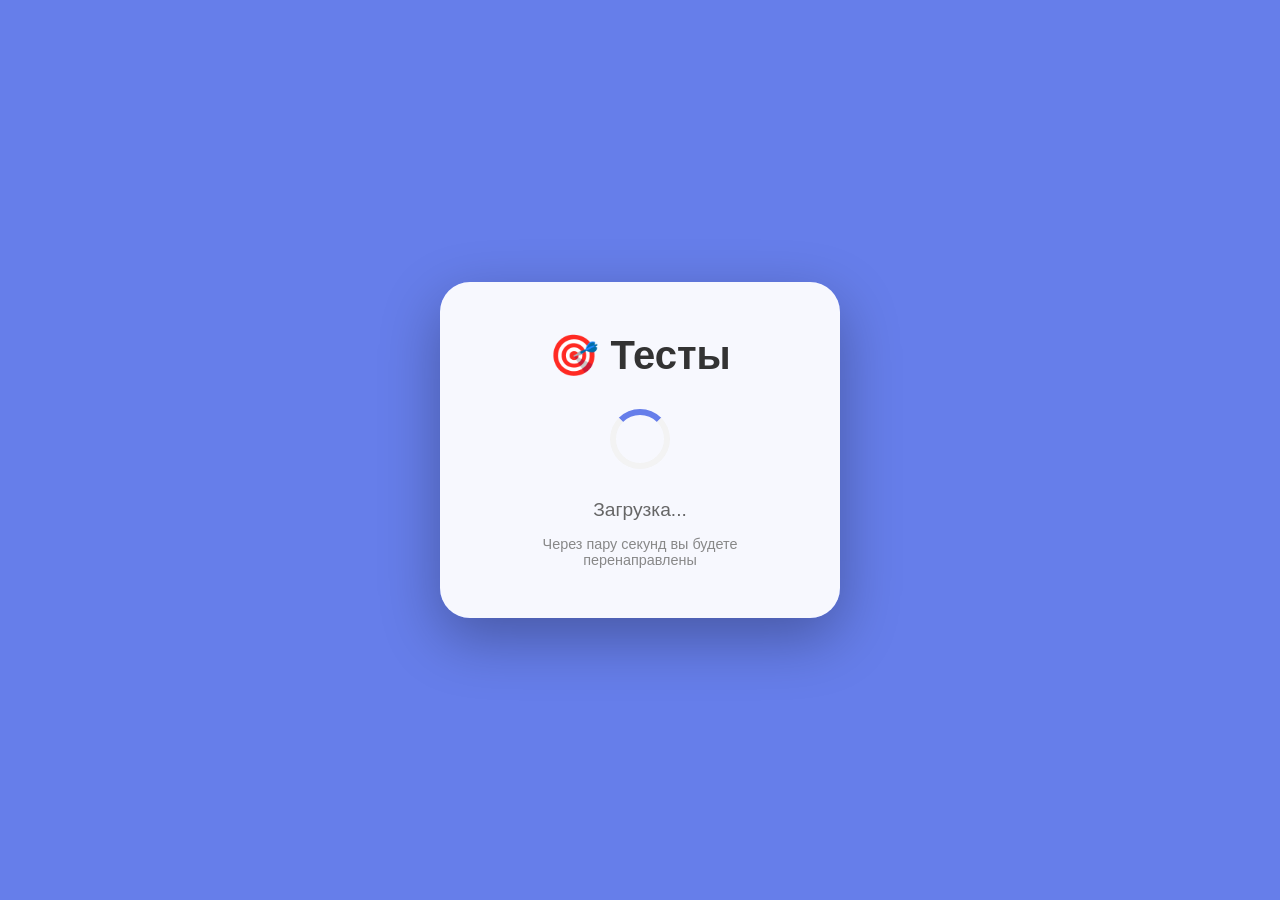
<file: index.html>
<!DOCTYPE html>
<html lang="ru">
<head>
    <link rel="manifest" href="manifest.json">
<meta name="theme-color" content="#667eea">
    <meta charset="UTF-8">
    <title>Quiz-App</title>
    <style>
        * {
            margin: 0;
            padding: 0;
            box-sizing: border-box;
        }
        
        body {
            min-height: 100vh;
            display: flex;
            justify-content: center;
            align-items: center;
            font-family: 'Segoe UI', Arial, sans-serif;
            background: #667eea; /* Тоже сплошной цвет */
            margin: 0; /* На всякий случай убираем отступы */
        }
        
        .loader-container {
            text-align: center;
            background: rgba(255, 255, 255, 0.95);
            padding: 50px;
            border-radius: 30px;
            box-shadow: 0 20px 60px rgba(0,0,0,0.3);
            backdrop-filter: blur(10px);
            max-width: 400px;
            width: 90%;
        }
        
        h1 {
            font-size: 2.5em;
            color: #333;
            margin-bottom: 20px;
        }
        
        .loader {
            width: 60px;
            height: 60px;
            margin: 30px auto;
            border: 6px solid #f3f3f3;
            border-top: 6px solid #667eea;
            border-radius: 50%;
            animation: spin 1s linear infinite;
        }
        
        @keyframes spin {
            0% { transform: rotate(0deg); }
            100% { transform: rotate(360deg); }
        }
        
        p {
            color: #666;
            font-size: 1.2em;
            margin-top: 20px;
        }
        
        .redirect-text {
            color: #888;
            font-size: 0.9em;
            margin-top: 15px;
        }
    </style>
</head>
<body>
    <div class="loader-container">
        <h1>🎯 Тесты</h1>
        <div class="loader"></div>
        <p>Загрузка...</p>
        <div class="redirect-text">Через пару секунд вы будете перенаправлены</div>
    </div>

    <script>
        // Перенаправление на main.html через 3 секунды
        setTimeout(function() {
            window.location.href = 'main.html';
        }, 3000);
    </script>
</body>
</html>
</file>
